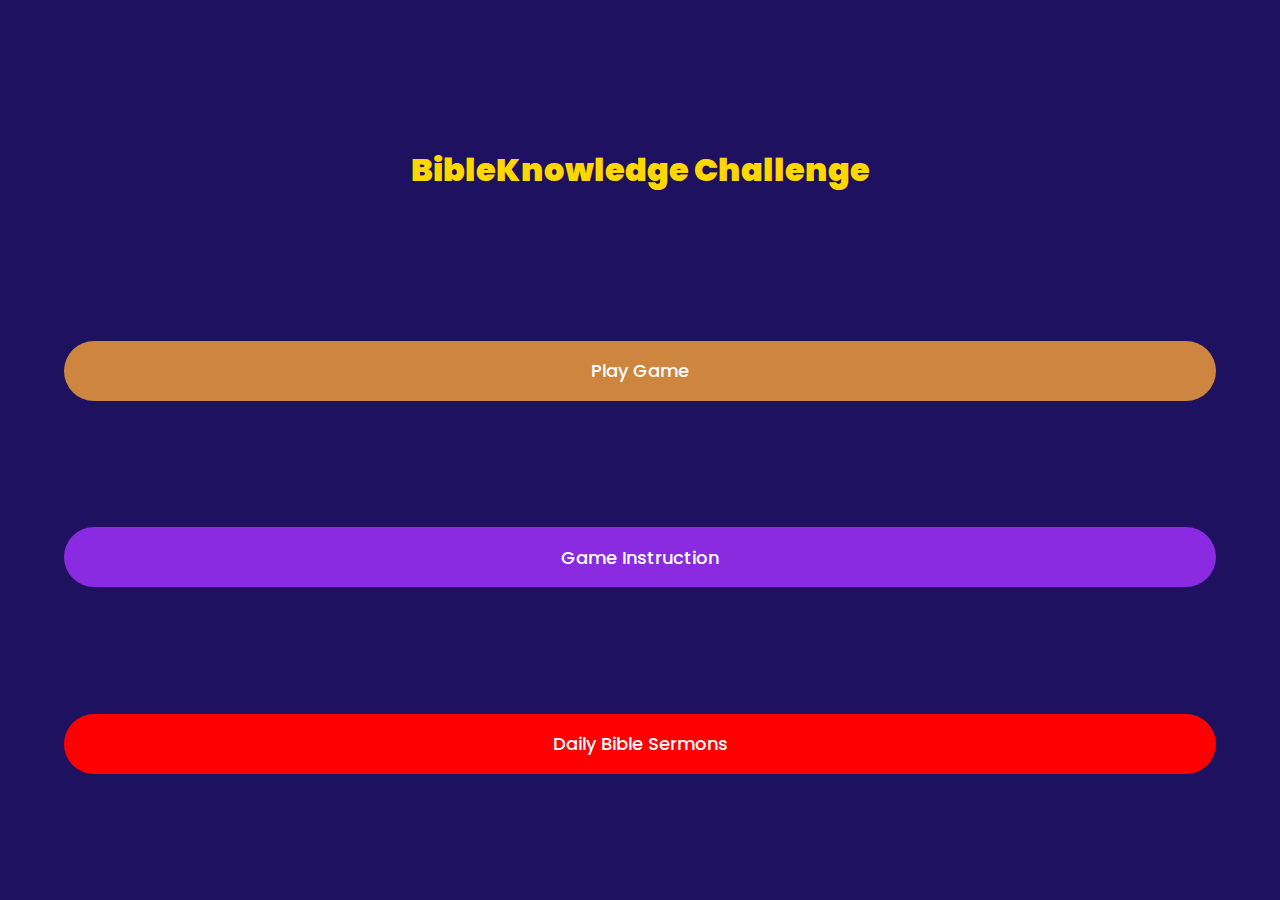
<file: index.html>
<!DOCTYPE html>
<html lang="en">
<head>
        <meta charset="UTF-8">
        <meta name="viewport" content="width=device-width, initial-scale=1.0">
        <title>BibleQuiz APP</title>
        <script async src="https://pagead2.googlesyndication.com/pagead/js/
        <link href="https://cdn.jsdelivr.net/npm/bootstrap@5.3.2/dist/css/bootstrap.min.css" rel="stylesheet">
        <script src="https://cdn.jsdelivr.net/npm/bootstrap@5.3.2/dist/js/bootstrap.bundle.min.js"></script>
        <link rel="stylesheet" href="css/home.css">
        <link rel="preconnect" href="https://fonts.googleapis.com">
<link rel="preconnect" href="https://fonts.gstatic.com" crossorigin>
<link href="https://fonts.googleapis.com/css2?family=Poppins:wght@400;500;600&display=swap" rel="stylesheet">
</head>
<body>
      <div class=" container-fluid-sm main-container">
        <h1>BibleKnowledge Challenge</h1>

        <div id="play-game" class=" col-sm game-block" style="background-color: peru;">
             <a class="page-btn" href="play.html">Play Game</a>
        </div>
         <div id="instruction" class=" col-sm game-block" style="background-color:blueviolet ; ">
          <a class=" page-btn" href="instruction.html"> 
              Game Instruction</a>
        </div>
        <div id="Community" class=" col-sm game-block" style="background-color: red;">
          <a class=" page-btn" href="https://www.todayintheword.org/daily-devotional/today-in-the-word"> 
           Daily Bible Sermons</a>
        </div>
        </div>
        
      
</body>
</html>
</file>
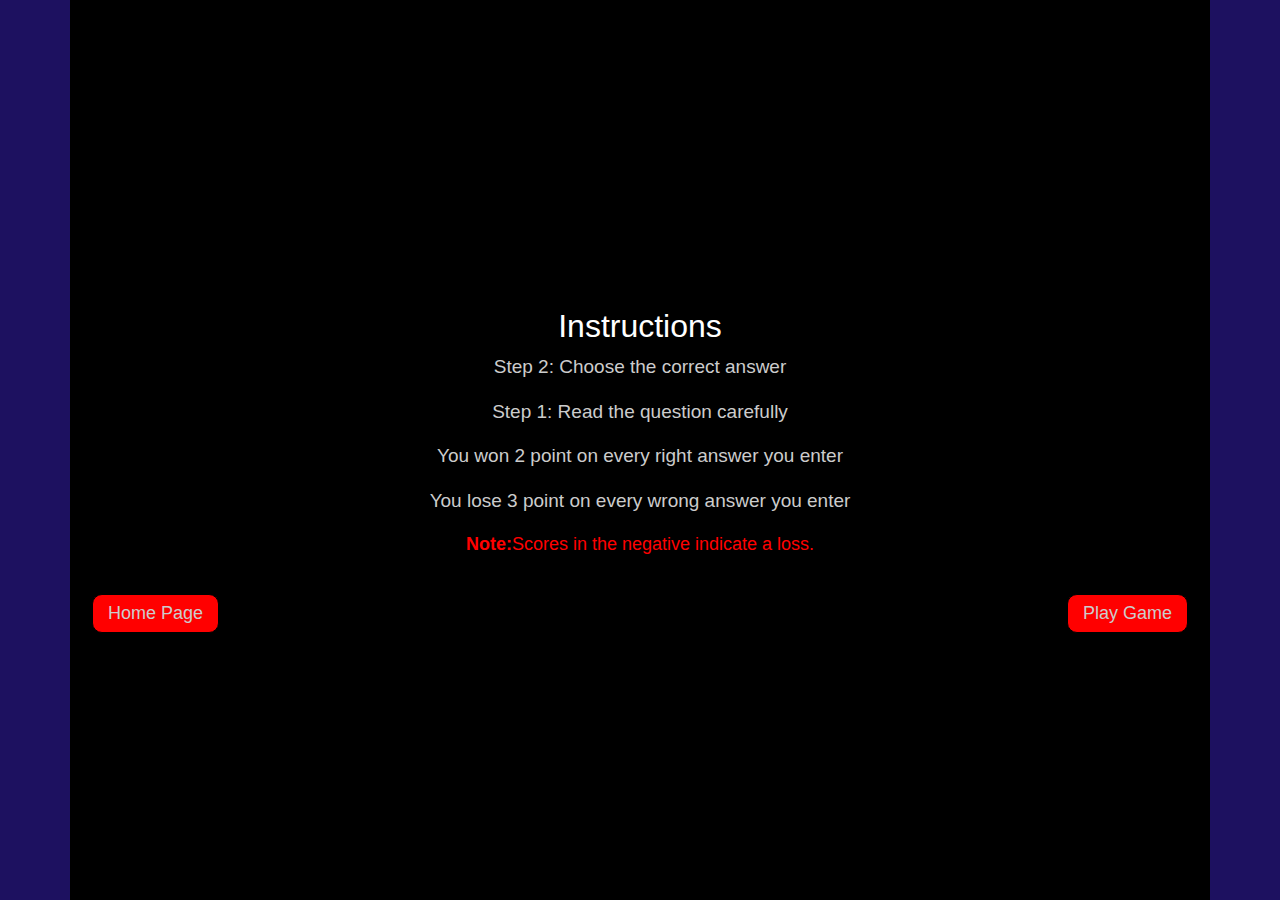
<file: instruction.html>
<!DOCTYPE html>
<html lang="en">
<head>
  <meta charset="UTF-8">
  <meta name="viewport" content="width=device-width, initial-scale=1.0">
  <title>BibleQuiz App</title>
  <link href="https://cdn.jsdelivr.net/npm/bootstrap@5.3.2/dist/css/bootstrap.min.css" rel="stylesheet">
  <script src="https://cdn.jsdelivr.net/npm/bootstrap@5.3.2/dist/js/bootstrap.bundle.min.js"></script>
  <link rel="stylesheet" href="css/home.css">
</head>
<body>
      <div class="container-sm game-instruction">
                   <h2>Instructions</h2>
                   <p>  Step 2: Choose the correct answer</p>
                   <p> Step 1: Read the question carefully</p>
                   <p> You won 2 point on every right answer you enter</p>
                   <p>You lose 3 point on every wrong answer you enter</p>
                    <p class="warning"> <strong>Note:</strong>Scores in the negative indicate a loss.</p>
                   <div class="container-sm back-button-block">
                    <a class="back-button" href="index.html"> Home Page</a>
                    <a class="play-button" href="play.html">Play Game</a>
               </div>
    </div>
    
</body>
</html>
</file>
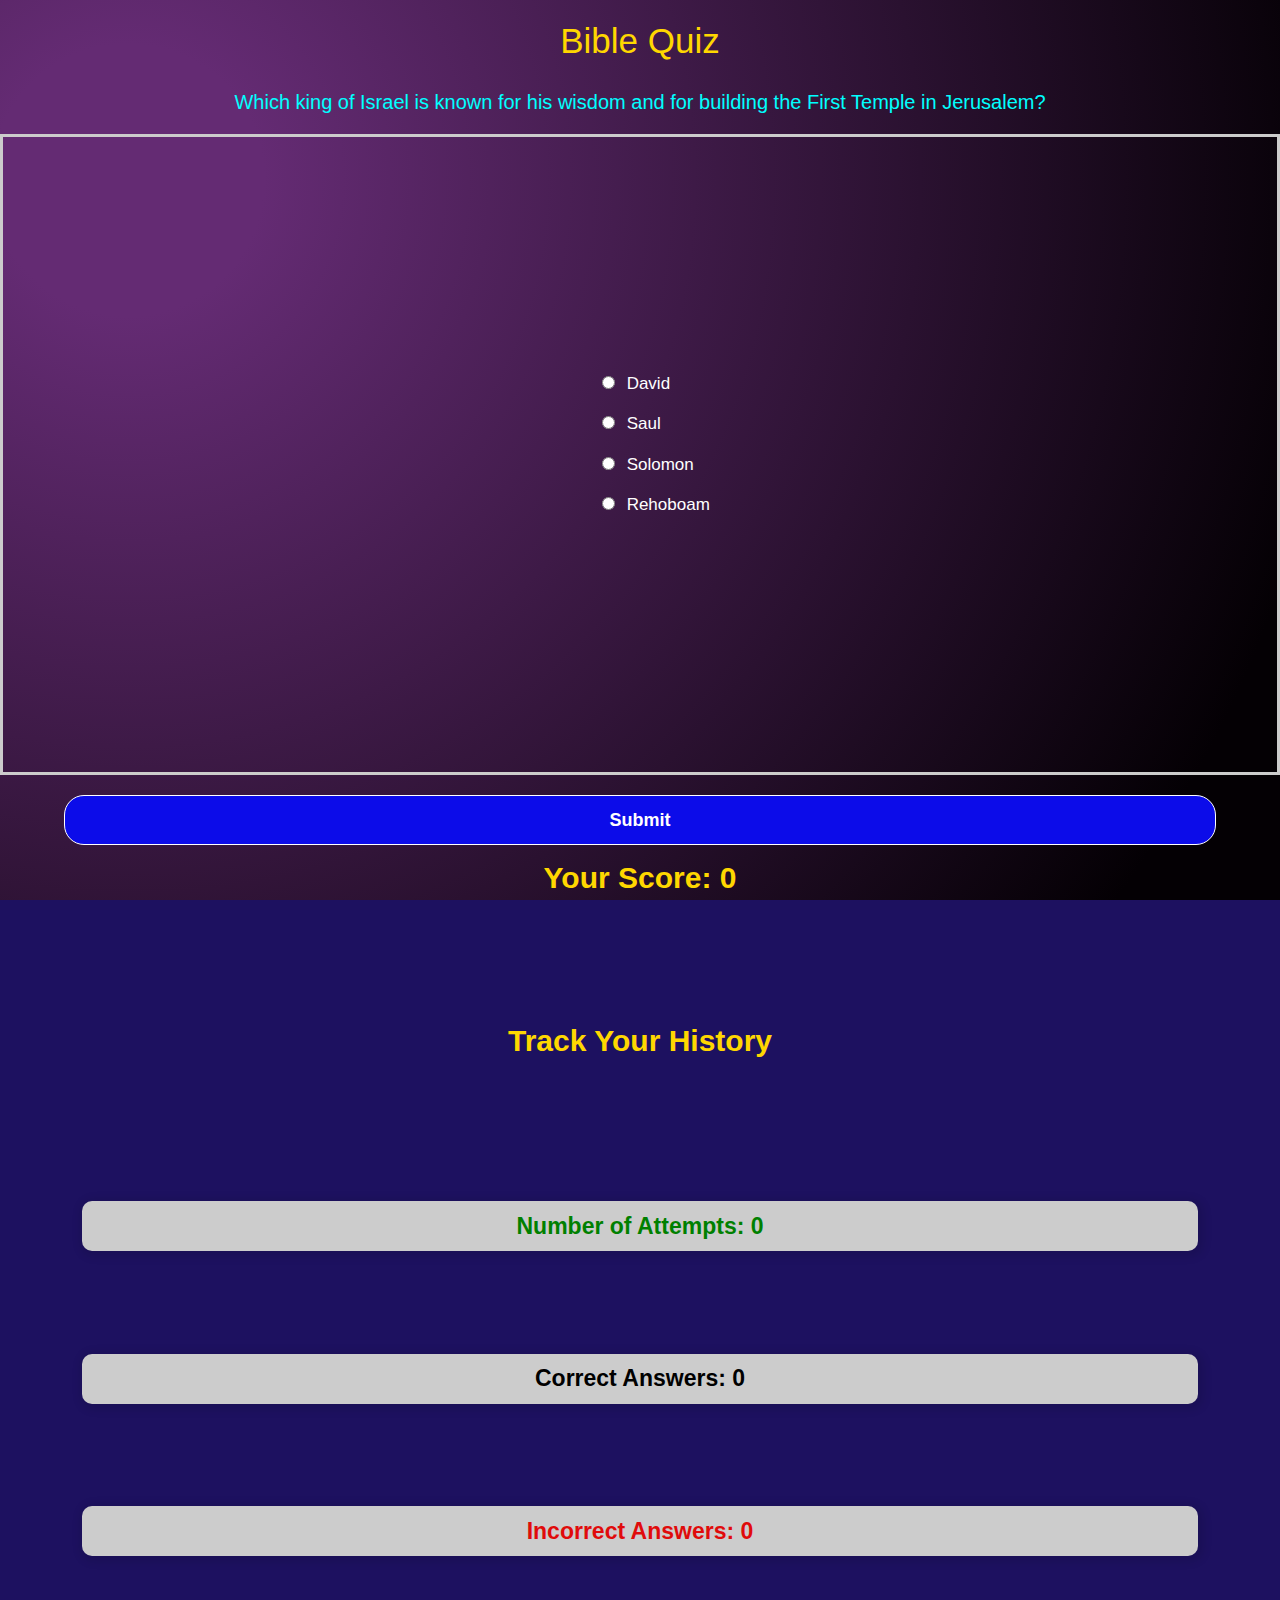
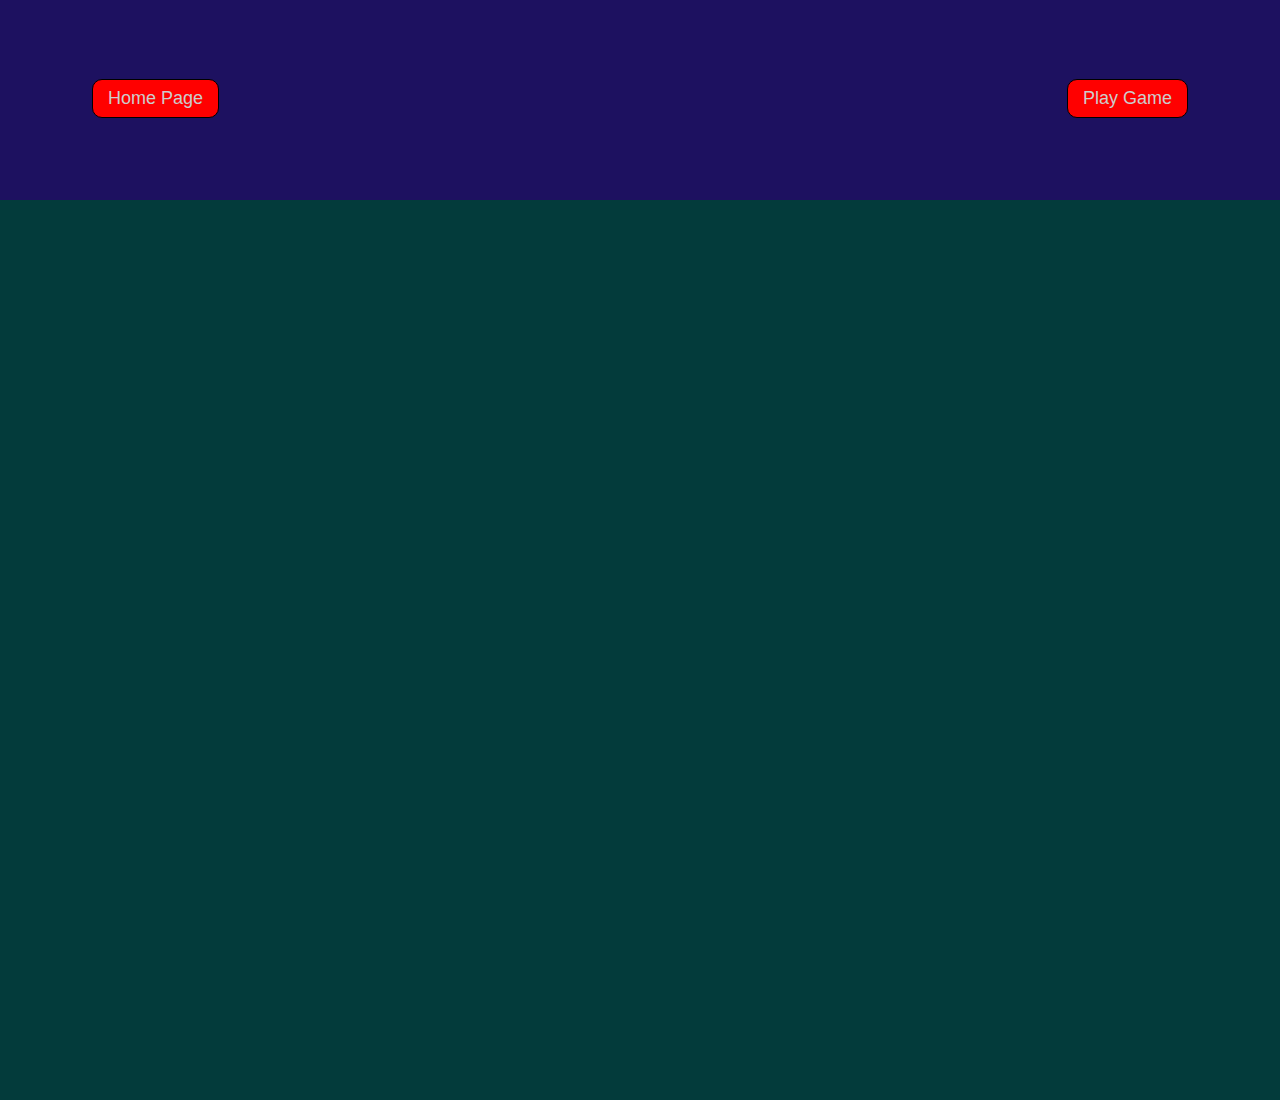
<file: play.html>
<!DOCTYPE html>
<html lang="en">
<head>
  <meta charset="UTF-8">
  <meta name="viewport" content="width=device-width, initial-scale=1.0">
  <title>BibleQuiz App</title>
 <link href="https://cdn.jsdelivr.net/npm/bootstrap@5.3.2/dist/css/bootstrap.min.css" rel="stylesheet">
  <script src="https://cdn.jsdelivr.net/npm/bootstrap@5.3.2/dist/js/bootstrap.bundle.min.js"></script>
  <link rel="stylesheet" href="css/play.css">
  <link rel="stylesheet" href="css/home.css">
</head>
<body>
  <div  class="container-sm- question-box" id="question-container">
    <span class="pop-message" id="message" style="display: none;"></span>
    <h1>Bible Quiz</h1>
        <h2 id="question-text">Answer</h2>
        <div class="col-sm card-div">
          <ul id="options-list">
            <li>
                <input type="radio" id="a" name="answer"  class="answer">
                   <label for="a" id="a-text" class="text-style">Question</label> 
            </li>
            <li>
               <input type="radio" id="b" name="answer"  class="answer"> 
                <label for="b" id="b-text" class="text-style">Question</label>
          </li>
          <li>
            <input type="radio" id="c" name="answer"  class="answer">
              <label for="c" id="c-text" class="text-style">Question</label>
        </li>
        <li>
          <input type="radio" id="d" name="answer"  class="answer">
            <label for="d" id="d-text" class="text-style">Question</label>
      </li> 
          </ul>
        </div> 
        
        <button id="submit" class="submit-btn">Submit</button>

        <div id="score" class="score-record">Your Score: 0</div>

      </div>

      <div id="history" class=" container-sm history-heading">
        <h1>Track Your History</h1>
       <div class="game-mini-block correct"><span id="attempts">Number of Attempts: 0</span></div>
       <div class="game-mini-block correct"><span id="correct"> Correct Answers: 0</span></div>
       <div class="game-mini-block correct"><span id="incorrect"> Incorrect Answers: 0</span>
      </div>
       <div class="container-sm back-button-block">
        <a class="back-button" href="index.html"> Home Page</a>
        <a class="play-button" href="play.html">Play Game</a>
      </div>
    </div>
     <div id="missed-questions" class="missed-que"></div> 



      <script src="js/game.js"></script>
</body>
</html>
</file>
<file: css/home.css>
*{
      box-sizing: border-box;
      margin: 0;
      padding: 0;
    }
    body {
      background-color:#1d1160;
      font-family: poppins, sans-serif;
    }
    a {
      text-decoration: none;
    }
/* home page styling  */

    .main-container {
      display:flex;
      flex-direction: column;
      align-items: center;
      justify-content:space-evenly;
      min-height: 100vh;
    }
     .game-block {
       width: 90%;
      height: 60px; 
      display: flex;
      justify-content: center;
      align-items: center;
      border-radius: 60px; 
      /* box-shadow: 2px 2px 8px 4px rgba(0, 0, 0, 0.1); */
    }
    .main-container h1 {
      text-align: center;
      padding: 20px;
      font-weight: 900;
      color:gold;
    }
    /* general styling for page links */
    .page-btn {
      
    padding: 20px;
      cursor: pointer;
      color: #fff;
      font-size:18px;
      text-decoration: none;
      text-align: center;
      font-weight:500;
    }
   
    /* game home page button */
    
    .back-button, .play-button{
      background-color:red;
    }
   

/* ul styling */

    #options-list {
      list-style: none;
     
      
    }
    
    /* styling for back to homepage button */
    
    .back-button-block {

      display: flex;
      flex-direction:row;
      align-items: center;
      justify-content: space-between;
      text-align: center;
      padding: 10px;
      
    }


    .back-button, .play-button {
      padding: 5px 15px;
      border: 1px black solid;
      border-radius: 10px;
      outline: none;
      cursor: pointer;
      font-size: 18px;
      text-align: center;
      font-weight: 350px;
      color: #ccc;
      margin-top: 10px;
    }
    
    /* styling for instruction page */
     .game-instruction{
     display: flex;
     flex-direction: column;
     align-items: center;
     justify-content: center;
     height: 100vh;
     background-color:black;
    }
    .game-instruction h2 {
      color: white;
      font-size: 32px;
      font-weight: 400;
      margin-top: 50px;
    }
    .game-instruction p {
      color: #ccc;
      font-size: 19px;
      text-align: center;
      padding: 0px 15px;
    }
   
    .game-instruction .warning {
      font-size: 18px;
      color: red;
      text-align: center;
      padding: 0px 15px;
    }
</file>
<file: css/play.css>
*{
  box-sizing: border-box;
  margin: 0;
  padding: 0;
}
body {
  border-radius: 20px;
}

/* styling for question page */
.question-box {
  display: flex;
  flex-direction: column;
  align-items: center;
  justify-content: space-evenly;
  min-height: 100vh;
  position: relative;
  background-image: radial-gradient(circle farthest-corner at 10% 20%, rgba(100,43,115,1) 10%, rgba(4,0,4,1) 90%); 
  border: none;
}
 
    /* styling for game title */
    
    .question-box h1 {
      color:gold;
      font-size: 35px;
      padding: 20px;
    }

    #question-text {
      color: aqua;
      font-size: 20px;
      text-align: center;
      margin-bottom:20px;
      padding: 0px 20px;
    }
    .card-div {
      display: flex;
      flex-direction: column;
      align-items: center;
      justify-content: space-evenly;
      border: 3px #ccc solid;
      width: 100%;
      padding: 15px;
      margin-bottom: 10px;
      height: inherit;
    }
    .text-style {
      color: #fff;
      font-size: 17px;
      text-align: center;
      margin-bottom: 10px;
    }
    ul {
      list-style: none;
    }
    ul li input {
      margin-right: 7px;
        cursor: pointer;
        margin-top: 10px;
      
    }
     /* button to load next question */
     .submit-btn {
      padding: 1px 2px;
      border: 1px white solid;
      border-radius: 20px;
      outline: none;
      cursor: pointer;
      color: #fff;
      font-size: 18px;
      text-align: center;
      font-weight:bold;
      background-color:rgb(12, 12, 233);
      margin: 10px;
      width:90%;
      height: 50px;
    }
    /* #score {
      font-size: 32px;
      color: yellow;
      font-weight: bolder;
      text-align: center;
    } */
    .question-box span {
      display: flex;
      align-items: center;
      justify-content: center;
    }
    
    #message {
      display: flex;
      align-items: center;
      justify-content: center;
      position: absolute;
      color:red;
      font-size: 22px;
      font-weight: bold; 
      background-color: #fff;
      padding: 18px ;
      height: 200px;
      width: 200px;
      text-align: center;
      border-radius: 100%;

    }
    .history-heading {
      display: flex;
      align-items: center;
      justify-content:space-evenly;
      flex-direction: column;
      min-height: 100vh;
      padding-top: 10px;
    
      
    }
    .history-heading h1 {
      font-size: 30px;
      color: gold;
      margin-top: 20px;
      margin-bottom: 50px;
      padding: 20px;
      text-align: center;
      font-weight: bolder;
      
    }
    
     .correct{ 
      background-color:#ccc ;
      padding: 20px;
      border-radius:10px ;
      text-align: center;
      min-width: 100%;
      box-shadow: 2px 2px 8px 4px rgba(0, 0, 0, 0.1);
      height: 50px;
       display: flex;
      align-items: center;
      justify-content: space-evenly;
      flex-direction: row;
      margin-bottom: 30px;
    }
    #incorrect {
      color: #e00b0b;
      font-size: 23px;
      font-weight: bold;
    }
    #attempts{
      color: green;
      font-size: 23px;
      font-weight: bold;
    }
    #score{
      color:gold; 
      font-size: 30px;
      font-weight: bolder;
    }
    #correct{
      color: black;
      font-size: 23px;
      font-weight: bold;
    }
    .missed-que {
      background-color: #033b3b;
      text-align: center;
      color: white;
      font-size: 17px;
      padding: 0px 20px;
      line-height: 2em;
      min-height: 100vh;
    }
</file>
